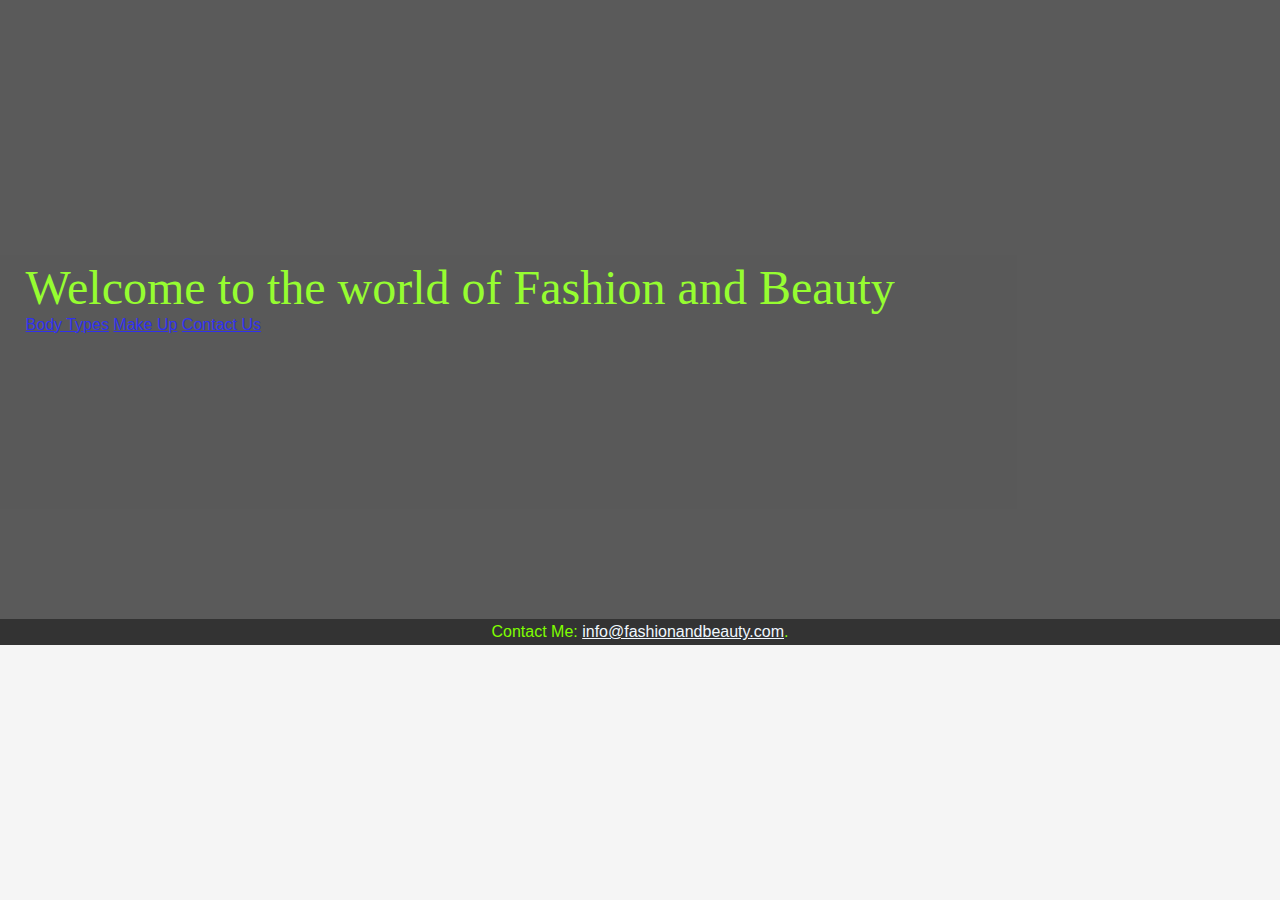
<file: index.html>
<!DOCTYPE html>
<html>

<head>
    <meta charset="utf-8">
    <meta http-equiv="X-UA-Compatible" content="IE=edge">
    <title>FASHION AND BEAUTY</title>
    <link rel="stylesheet" href="css/main.css">
</head>

<body class="landing">
    <header id="background">
        <font face="Bradley Hand ITC" color="chartreuse" size="8">Welcome to the world of Fashion and Beauty</font>
        <font face="Cooper Black" color="green">
</font>
        <div class="dropdown">
            <a href="home.html" Link> Body Types</a>
            <a href="#two" Link> Make Up</a>
            <a href="#three" Link> Contact Us</a>
        </div>

    </header>

    <footer>
        <p>Contact Me: <a href="mailto:korirmitchelle@gmail.com">
 info@fashionandbeauty.com</a>.</p>
    </footer>
    <script type="text/javascript" src="javascript/fashion.js"></script>
</body>

</html>
</file>
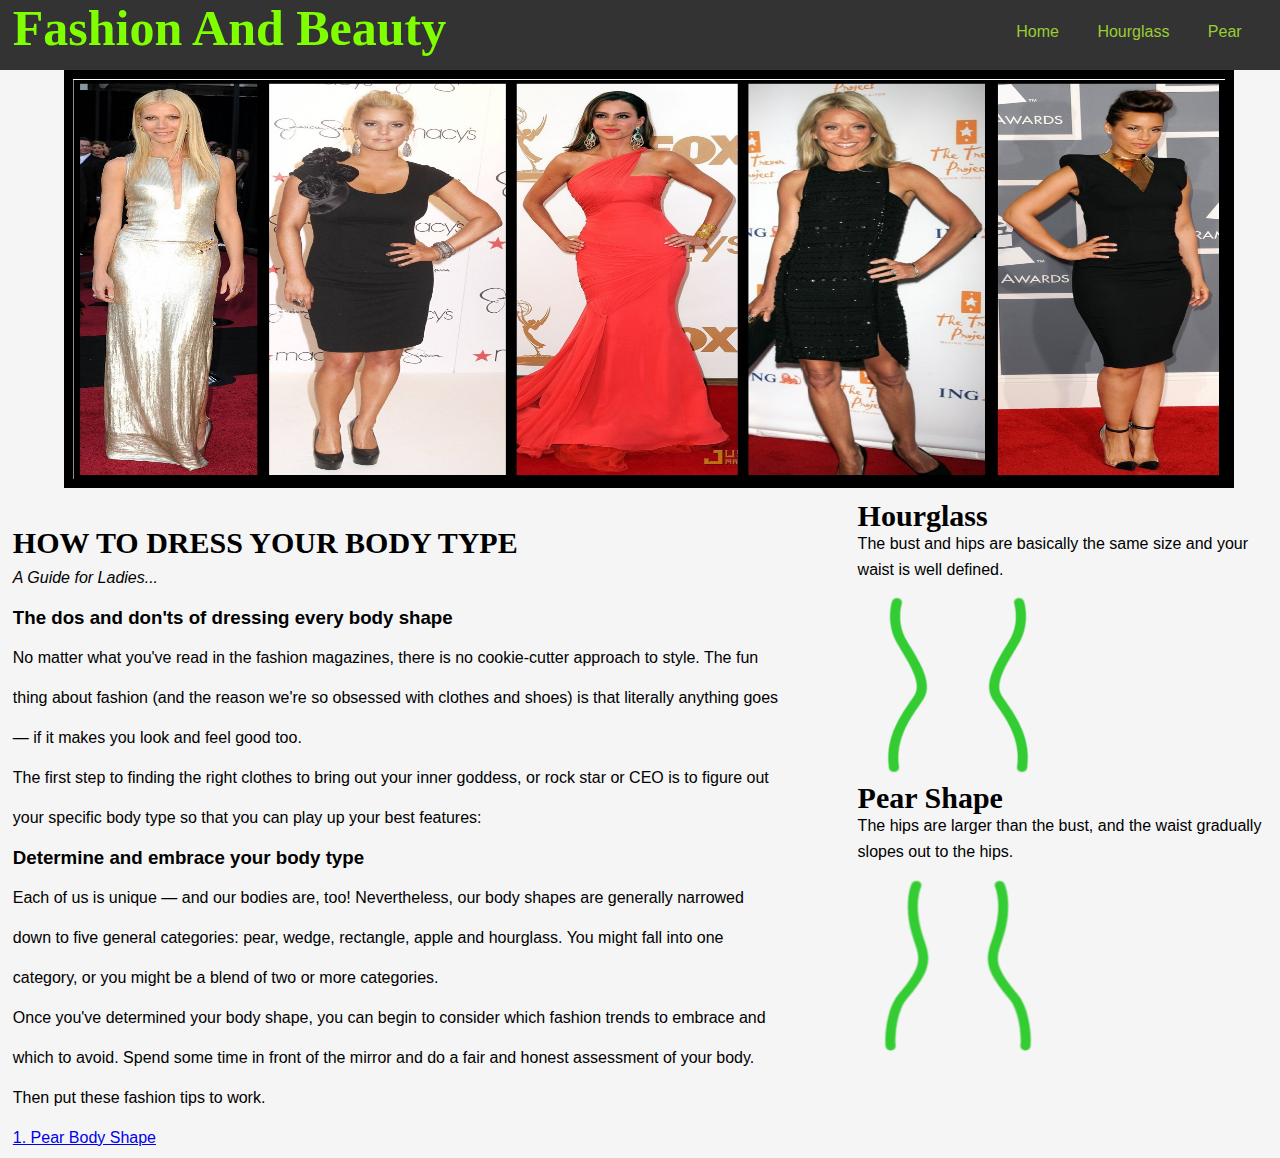
<file: home.html>
<DOCTYPE html>

    <head>
        <meta charset="UTF-8" />
        <title>How To Dress Your Body Type
        </title>
        <link href='http://fonts.googleapis.com/css?family=Arvo' rel='stylesheet' type='text/css'>
        <link href='http://fonts.googleapis.com/css?family=PT+Sans' rel='stylesheet' type='text/css'>
        <link rel="stylesheet" a href="css/main.css">
    </head>

    <body>
        <header>
            <ul>
                <li>Pear </li>
                <li>Hourglass</li>
                <li>Home</li>
            </ul>
            <h2>Fashion And Beauty</h2>
        </header>
        <div class="wrapper">
            <!--begin wrapper -->
            <div class="homeimghero">
                <img src="images/dressbody.jpg" alt="bodytype" height="400" width="90%" padding-left=""></div>
            <section id="main">
                <br>
                <h2>HOW TO DRESS YOUR BODY TYPE</h2>
                <P><em>A Guide for Ladies...</em></P>
                <h3>The dos and don'ts of dressing every body shape</h3>

                <p>No matter what you've read in the fashion magazines, there is no cookie-cutter approach to style. The fun thing about fashion (and the reason we're so obsessed with clothes and shoes) is that literally anything goes — if it makes you look and feel good too.</p>
                <p> The first step to finding the right clothes to bring out your inner goddess, or rock star or CEO is to figure out your specific body type so that you can play up your best features:</p>
                <h3> Determine and embrace your body type</h3>
                <p> Each of us is unique — and our bodies are, too! Nevertheless, our body shapes are generally narrowed down to five general categories: pear, wedge, rectangle, apple and hourglass. You might fall into one category, or you might be a blend of two or more categories.</p>

                Once you've determined your body shape, you can begin to consider which fashion trends to embrace and which to avoid. Spend some time in front of the mirror and do a fair and honest assessment of your body. Then put these fashion tips to work.
                <p> <a href="pear.html" Link> 1. Pear Body Shape</a></p>
            </section>
            <aside>
                <h2>Hourglass</h2>
                <p>The bust and hips are basically the same size and your waist is well defined. </p>
                <img src="images/topHourglassICON.png" alt="hourglass" width="200px" height="200px">
                <h2>Pear Shape</h2>
                <p>The hips are larger than the bust, and the waist gradually slopes out to the hips. </p>
                <img src="images/pearICON.png" alt="hourglass" width="200px" height="200px">
            </aside>
        </div>

        <!--end wrapper -->
    </body>
</DOCTYPE>
</file>
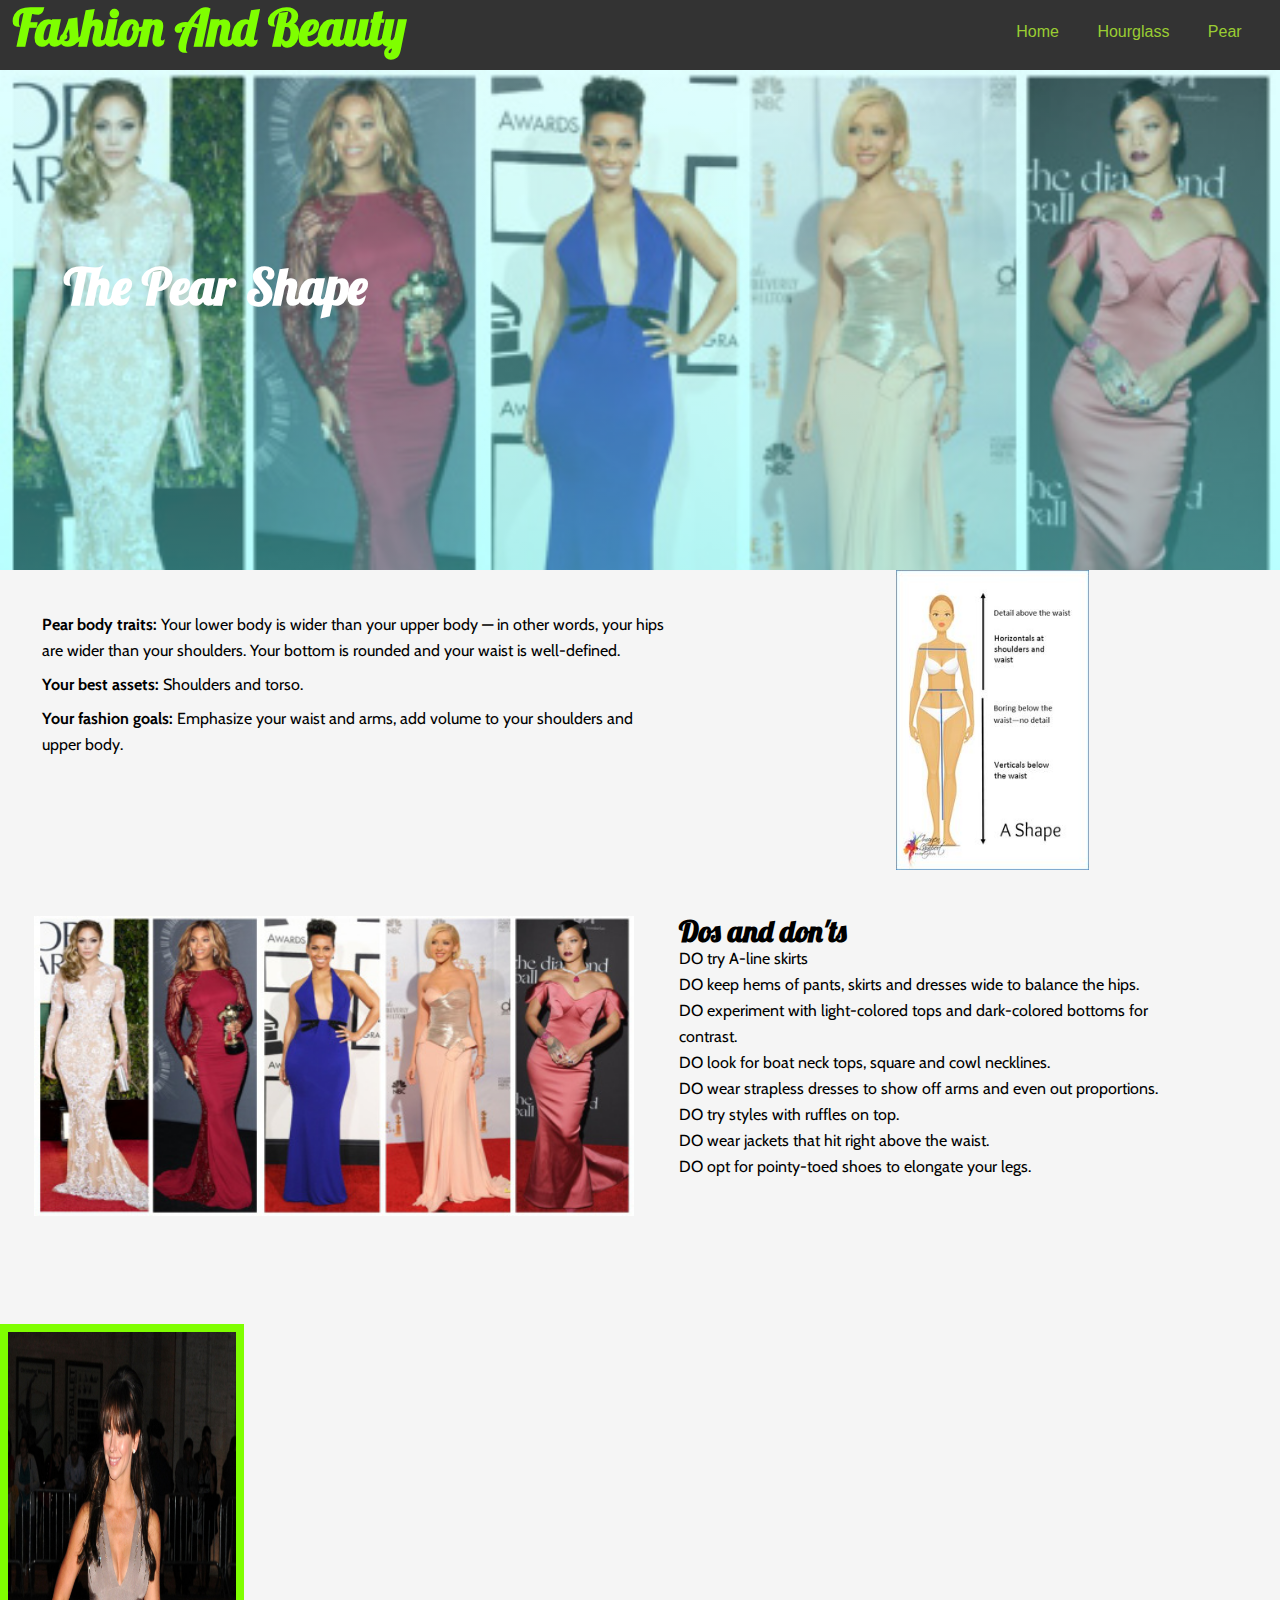
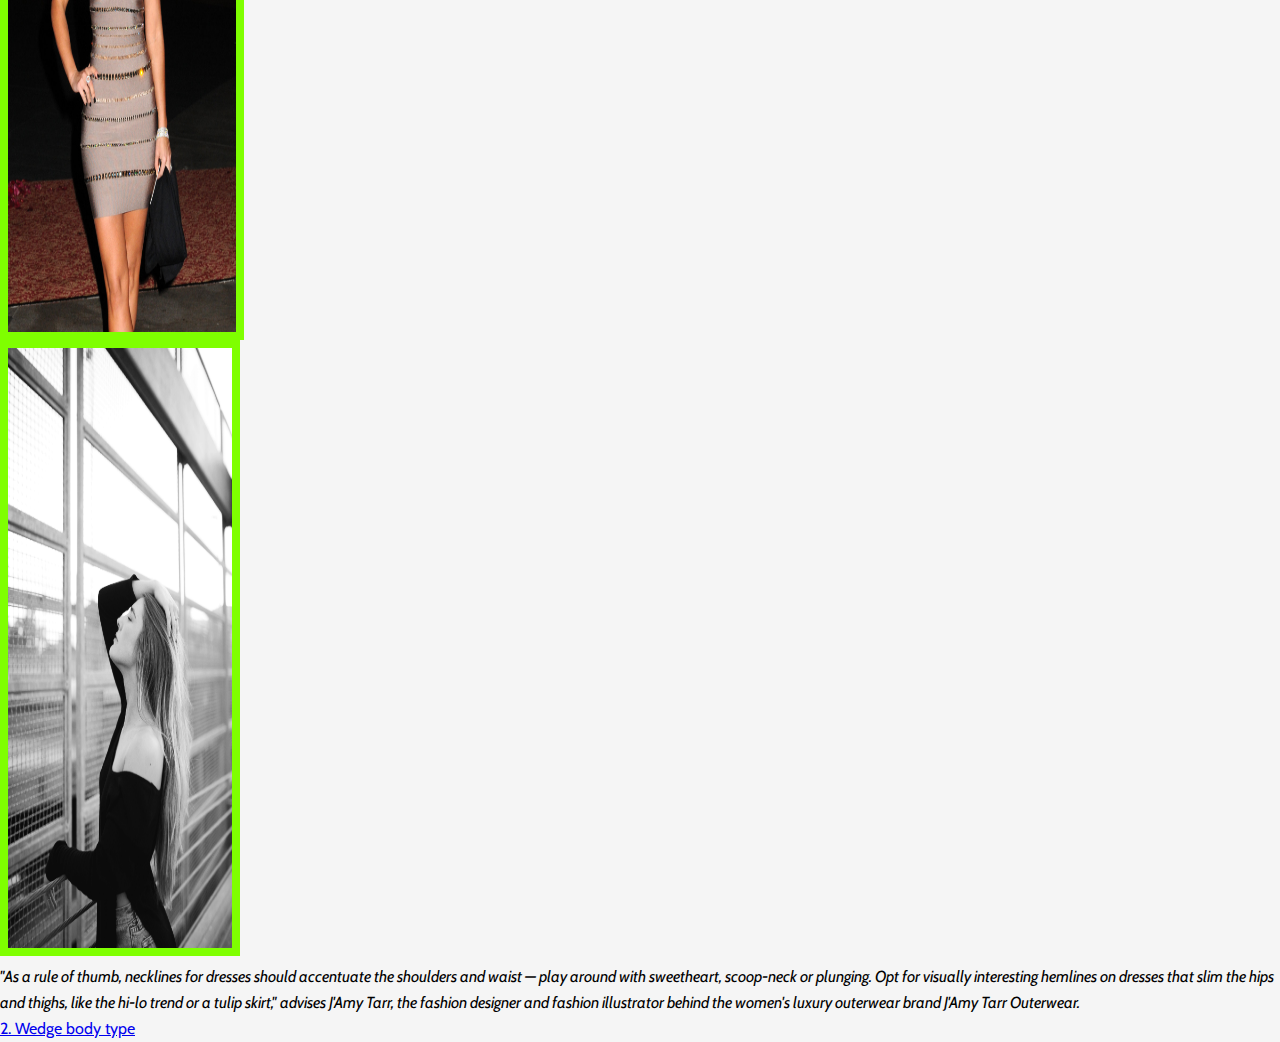
<file: pear.html>
<!DOCTYPE html>
<html>

<head>
    <meta charset="UTF-8" />
    <title>Pear Shape
    </title>
    <link href='http://fonts.googleapis.com/css?family=Lobster' rel='stylesheet' type='text/css'>
    <link href='http://fonts.googleapis.com/css?family=Cabin' rel='stylesheet' type='text/css'>
    <link rel="stylesheet" href="css/main.css">
</head>

<body>
    <header>
        <ul>
            <li>Pear </li>
            <li>Hourglass</li>
            <li>Home</li>
        </ul>
        <h2>Fashion And Beauty</h2>
    </header>
    <div class="heroimg">
        <h1 class="heading">The Pear Shape</h1>
    </div>

    <div class="row">
        <div class="introduction">
            <p>
                <ul>
                    <li><b>Pear body traits:</b> Your lower body is wider than your upper body — in other words, your hips are wider than your shoulders. Your bottom is rounded and your waist is well-defined.</li>
                    <li> <b>Your best assets:</b> Shoulders and torso.</li>
                    <li><b>Your fashion goals:</b> Emphasize your waist and arms, add volume to your shoulders and upper body.</li>
                </ul>
        </div>

        <div class="pearone">
            <img src="images/pear.jpg" /></div>

    </div>
    <div class="rowone">
        <div class="dos">
            <h2>Dos and don'ts</h2>
            <ul>
                <li> DO try A-line skirts</li>
                <li> DO keep hems of pants, skirts and dresses wide to balance the hips.</li>
                <li> DO experiment with light-colored tops and dark-colored bottoms for contrast.</li>
                <li>DO look for boat neck tops, square and cowl necklines.</li>
                <li> DO wear strapless dresses to show off arms and even out proportions.</li>
                <li> DO try styles with ruffles on top.</li>
                <li> DO wear jackets that hit right above the waist.</li>
                <li>DO opt for pointy-toed shoes to elongate your legs.</li>
            </ul>
        </div>
        <div class="peartwo"> <img src="images/pear-body-shape.jpg" /></div>
    </div>
    <div class="bottomimg">
        <div id="pearthree"> <img src="images/pearshape.jpg" /></div>
        <div id="pearthreeleft">
            <img src="images/woman.jpg" alt="">
        </div>
        <!--<div id="peariconbottom">
    <img src="images/pearICON.png" alt="">
</div>-->
    </div>

    <p> <em> "As a rule of thumb, necklines for dresses should accentuate the shoulders and waist — play around with sweetheart, scoop-neck or plunging. Opt for visually interesting hemlines on dresses that slim the hips and thighs, like the hi-lo trend or a tulip skirt," advises J'Amy Tarr, the fashion designer and fashion illustrator behind the women's luxury outerwear brand J'Amy Tarr Outerwear.</em></p>


    <p> <a href="wedge.html" Link> 2. Wedge body type</a></p>

</body>

</html>
</file>
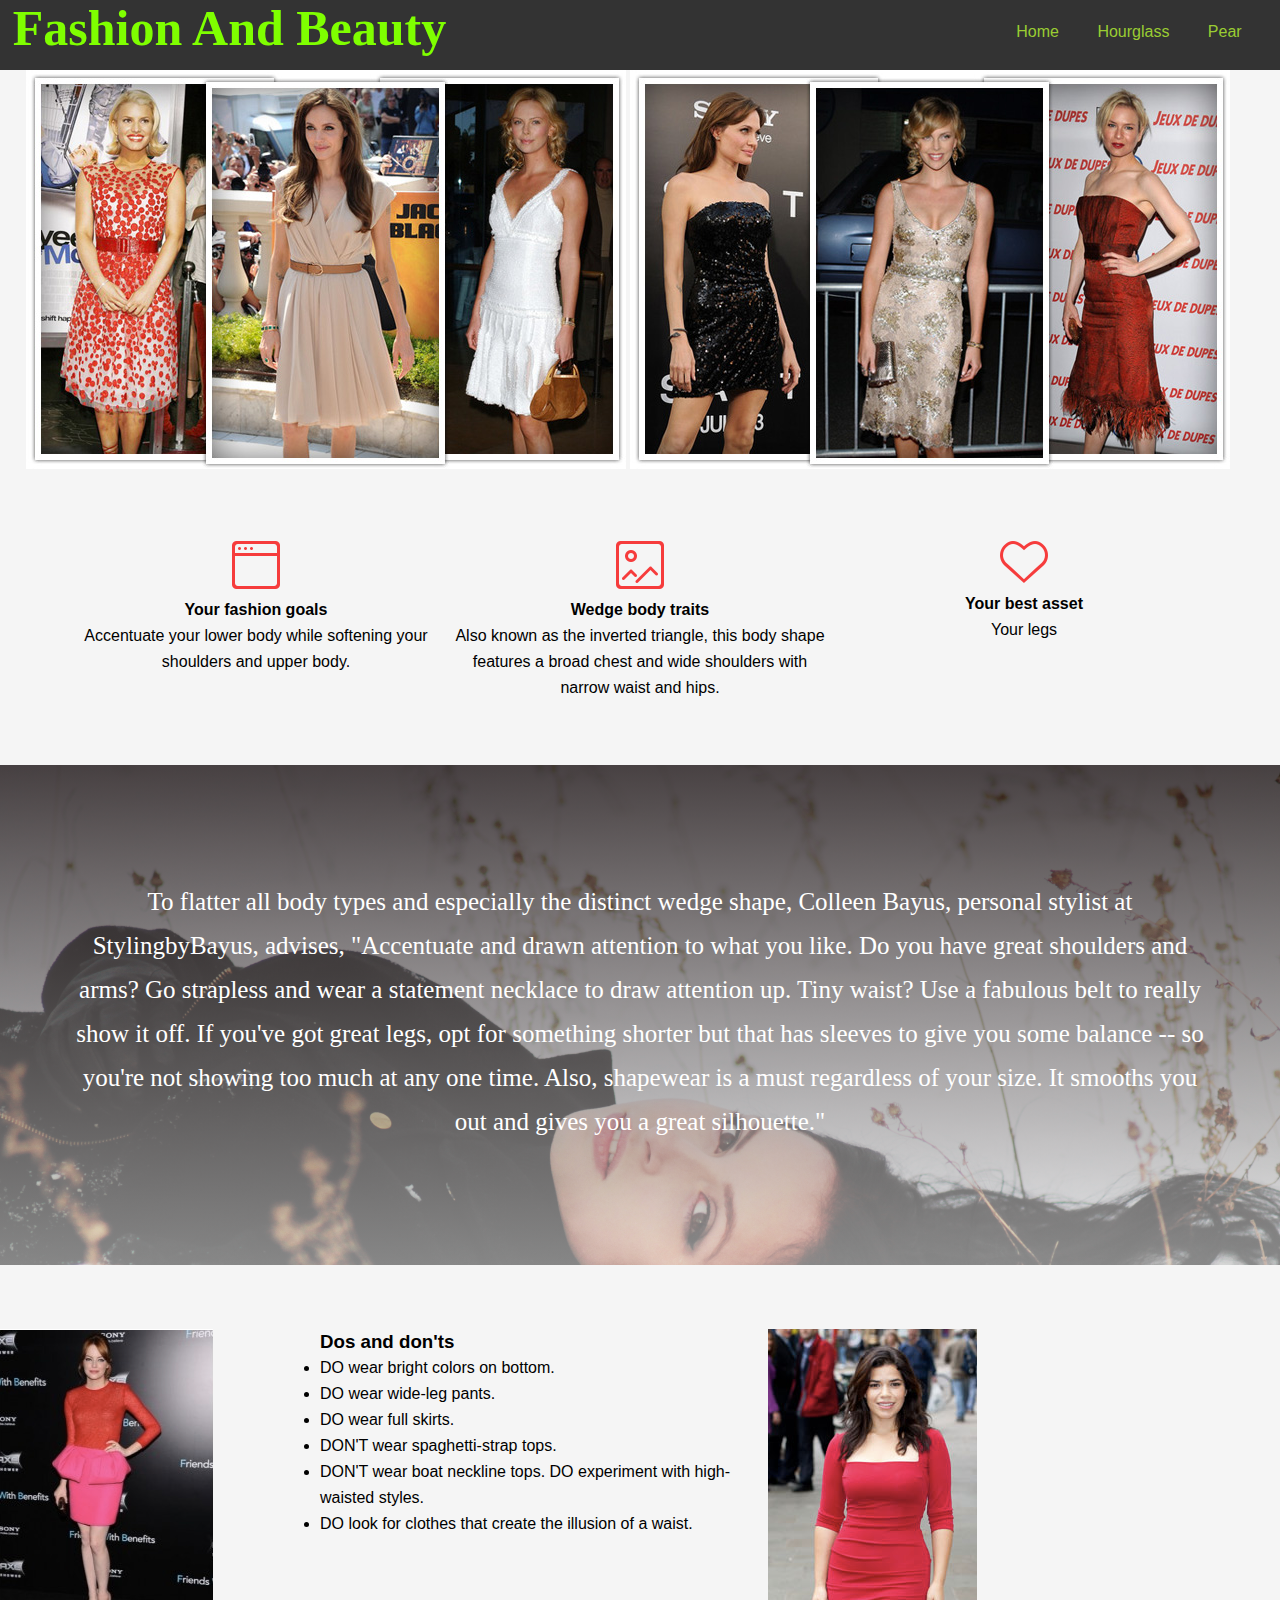
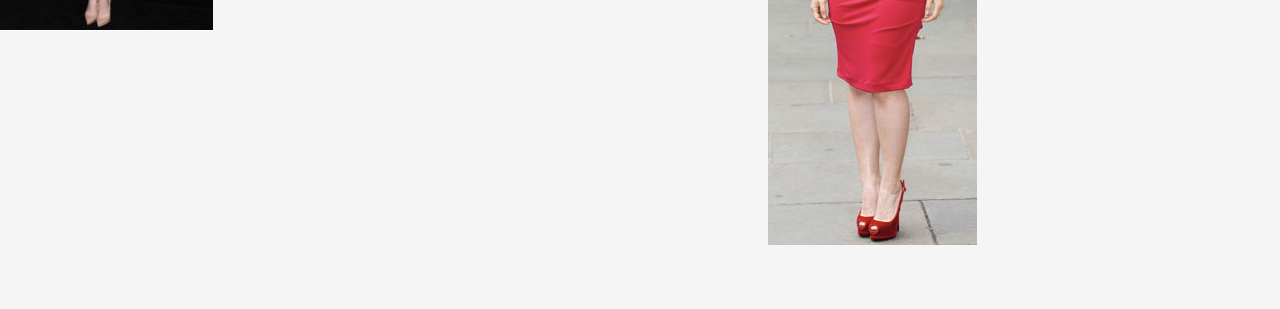
<file: wedge.html>
<DOCTYPE html>
    <html>

    <head>
        <meta charset="UTF-8" />
        <title> Wedge body type
        </title>
        <link href='http://fonts.googleapis.com/css?family=Dancing+Script' rel='stylesheet' type='text/css'>
        <link href='http://fonts.googleapis.com/css?family=Josefin+Sans' rel='stylesheet' type='text/css'>

        <link rel="stylesheet" href="css/main.css">

    </head>

    <body>
        <header>
            <ul>
                <li>Pear </li>
                <li>Hourglass</li>
                <li>Home</li>
            </ul>
            <h2>Fashion And Beauty</h2>
        </header>
        <div class="herowedge">
            <img src="images/wedge-casual-dresses_qtvcvh.jpg" alt="">
            <img src="images/wedge-cocktail-dresses_xmlpua.jpg" alt="">

        </div>

        <!--<h1>WEDGE BODY SHAPE</h1>-->
        <ul class="wedgedetails">
            <li class="second">
                <img src="images/handcrafted.png" alt="">
                <br><b>Your best asset <br> </b> Your legs</li>

            <li class="first">
                <img src="images/fullyresponsive.png" alt="">
                <br>
                <B> Wedge body traits <br></B> Also known as the inverted triangle, this body shape features a broad chest and wide shoulders with narrow waist and hips.</li>

            <li class="third">
                <img src="images/materialnretinadesign.png" alt="">
                <br><b>Your fashion goals <br></b> Accentuate your lower body while softening your shoulders and upper body.</li>



        </ul>
        <div class="wedgequote">

            <p>To flatter all body types and especially the distinct wedge shape, Colleen Bayus, personal stylist at StylingbyBayus, advises, "Accentuate and drawn attention to what you like. Do you have great shoulders and arms? Go strapless and wear a statement necklace to draw attention up. Tiny waist? Use a fabulous belt to really show it off. If you've got great legs, opt for something shorter but that has sleeves to give you some balance -- so you're not showing too much at any one time. Also, shapewear is a must regardless of your size. It smooths you out and gives you a great silhouette."</p>
        </div>
        <div class="dos1">
            <img src="images/wedgebody.png" alt=""></div>
        <div class="dos2">

            <h3>Dos and don'ts</h3>
            <ul>
                <li>
                    DO wear bright colors on bottom.</li>
                <li> DO wear wide-leg pants.</li>
                <li> DO wear full skirts.</li>
                <li> DON'T wear spaghetti-strap tops.</li>
                <li>DON'T wear boat neckline tops. DO experiment with high-waisted styles.</li>
                <li> DO look for clothes that create the illusion of a waist.</li>
            </ul>
        </div>
        <div class="dos3">
            <img src="images/bananashape.png" alt="">
        </div>




    </body>

    </html>
</file>
<file: css/main.css>
* {
     margin: 0;
     padding: 0;
 }
 html {
     overflow-y: scroll;
     width: 100%;
     overflow-x: hidden;
 }
 header {
     display: inline-block;
     background-color: #333;
     height: 70px;
     width: 100%;
 }
 header li {
     float: right;
     list-style: none;
     font-family: sans-serif;
     font-weight: 500;
     color: yellowgreen;
     padding-right: 3%;
     padding-top: 1.5%;
 }
 header h2 {
     padding-top: 1%;
     padding-left: 1%;
     color: chartreuse;
     font-size: 50px
 }
 .heading {
     color: white;
     padding-top: 15%;
     padding-left: 5%;
 }
 h1 {
     font-family: 'Lobster', Georgia, Times, serif;
     font-size: 50px;
     line-height: 50px;
 }
 .landing {
     height: 100%;
 }
 .landing font,
 .landing div {
     padding-left: 2%;
     color: chartreuse;
 }
 h2 {
     font-family: 'Lobster', Georgia, Times, serif;
     font-size: 30px;
     line-height: 30px;
     color: black;
 }
 body {
     font-family: 'Cabin', Helvetica, Arial, sans-serif;
     font-size: 16px;
     height: 100%;
     line-height: 26px;
     background-color: whitesmoke;
     color: black;
 }
 #background {
     padding: 21.45% 0;
     background-size: 100%, 100%;
     background-repeat: no-repeat;
     opacity: 0.8;
 }
 footer {
     text-align: center;
     background-color: #333;
     color: chartreuse;
 }
 footer a {
     color: aliceblue;
 }
 #main {
     width: 60%;
     margin-right: 4%;
     margin-left: 1%;
     float: left;
     line-height: 40px;
     padding top: 1%;
 }
 aside {
     padding-top: 3%;
     width: 32%;
     float: right;
     padding: 1%;
 }
 aside,
 section {
     display: block;
 }
 .introduction {
     width: 50%;
     float: left;
     margin-left: 3%;
     margin-top: 3%;
 }
 .homeimghero img {
     margin-left: 5%;
     border: 9px solid #000;
 }
 .introduction li {
     list-style: none;
     padding: 4px;
 }
 .pearone {
     width: 30%;
     float: right;
 }
 .row {
     height: 300px;
 }
 .pearone img {
     height: 300px;
 }
 .heroimg {
     width: 100%;
     height: 500px;
     background: linear-gradient( rgba(100, 500, 900, 0.2), rgba(100, 500, 900, 0.45)), url(../images/pear-body-shape.jpg);
     background-size: cover;
     */
 }
 .peartwo {
     width: 45%;
     float: left;
     margin-left: 3%;
 }
 .dos {
     width: 45%;
     float: right;
     margin-right: -5%;
 }
 .dos li {
     list-style: none;
 }
 .rowone {
     height: 400px;
     display: inline-block;
     padding-top: 3%;
 }
 .peartwo img {
     height: 300px;
     width: 600px;
 }
 #pearthree img {
     float: left;
     width: 49%;
     height: 600px;
     border: 8px solid chartreuse;
 }
 #pearthreeleft img {
     width: 48%;
     height: 600px;
     border: 8px solid chartreuse;
     float: left;
 }
 /*#peariconbottom img {
    width: 10%;
    float: left;
    height: 600px;
    border: 8px solid chartreuse;
}*/
 
 .bottomimg {
     display: inline-block;
 }
 .herowedge {
     width: 100%;
     margin-left: 2%;
     display: inline-block;
 }
 .wedgedetails {
     padding-top: 5%;
     padding-bottom: 5%;
     width: 100%;
     display: inline-block;
     list-style: none;
     margin-left: -5%;
 }
 .first,
 .second,
 .third {
     width: 30%;
     float: right;
     text-align: center;
 }
 .wedgequote {
     width: 100%;
     height: 500px;
     background: linear-gradient( rgba(10, 0, 1, 0.7), rgba(500, 500, 500, 0.45)), url(../images/bbwoman.jpg);
     background-size: cover;
 }
 .wedgequote p {
     padding-top: 9%;
     font-family: cursive;
     font-weight: 500;
     font-size: 25px;
     line-height: 44px;
     text-align: center;
     color: white;
     padding-left: 5%;
     padding-right: 5%;
 }
 .dos1,
 .dos2,
 .dos3 {
     margin-top: 5%;
     display: inline-block;
     float: left;
     margin-bottom: 5%;
 }
 .dos1 {
     width: 25%;
 }
 .dos2 {
     width: 35%;
     list-style: none;
 }
 .dos3 {
     width: 25%;
 }
</file>
